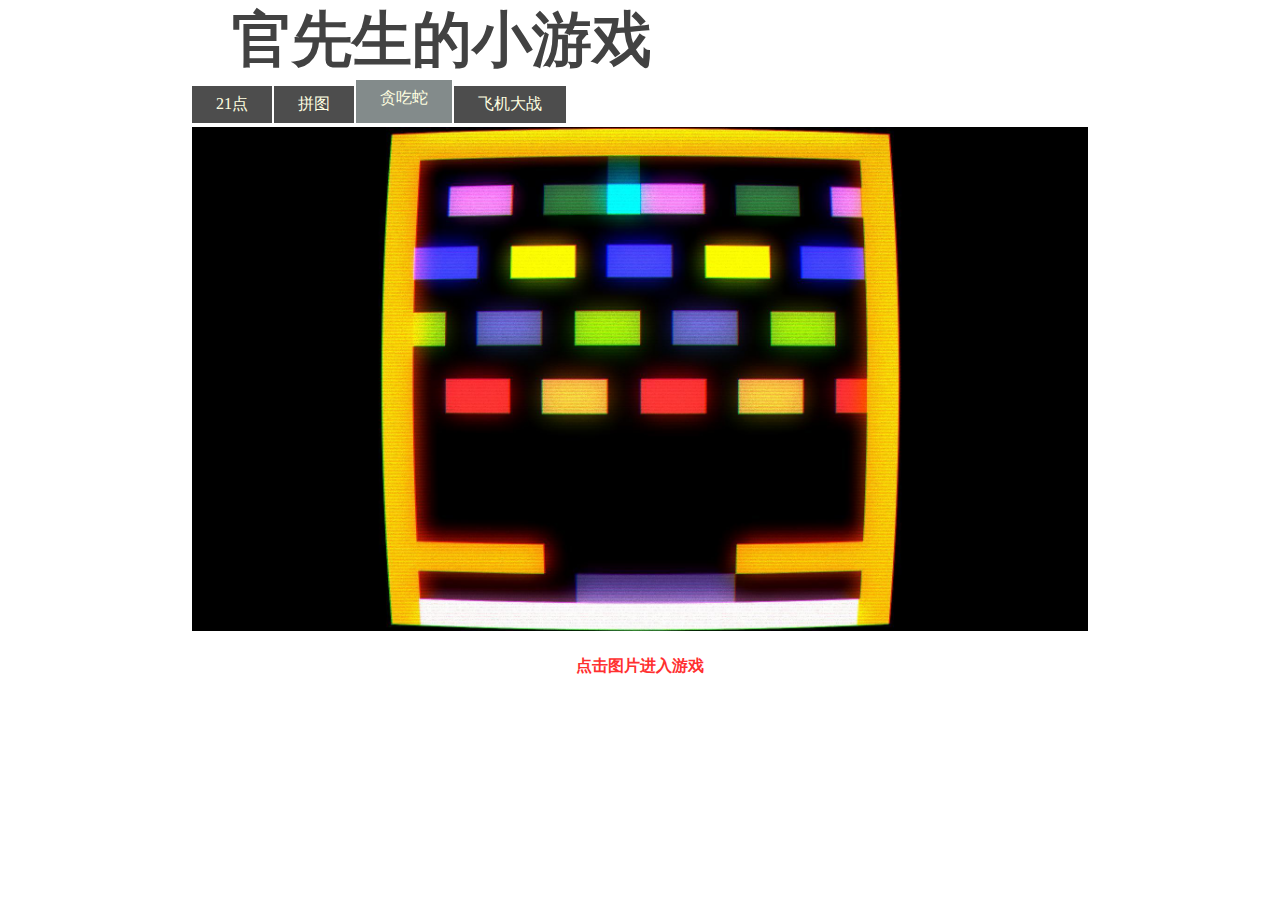
<file: index.html>
﻿<!DOCTYPE html>
<html>
<head>
<title>官先生的小游戏</title>
<link href='http://api.youziku.com/webfont/CSS/5718b756f629d80ed8fbe801' rel='stylesheet' type='text/css' />
<link rel="stylesheet" href="css/new 2.css" />
<meta charset="utf-8">
<script>
var count = 0;
var countstart = 0;
var	countchange;
window.onload=function(){
	var oUl=document.getElementById("footer");
	var aLi=oUl.getElementsByTagName("li");
	var oDiv=document.getElementById("content");
	var oLi=oDiv.getElementsByTagName("li");
	for(var i=0;i<aLi.length;i++)
	{
		aLi[i].index = i;
		aLi[i].onclick=function(){
			for(var j=0;j<aLi.length;j++)
			{
				aLi[j].className="";
				oLi[j].style.display="none";
			}
			this.className="active";
			oLi[this.index].style.display="block";
		}
		
	}
}
function startchange()
{
	if(countstart==0)
		countchange = setInterval("change()",500);
}
function change()
{
	var oUl=document.getElementById("footer");
	var aLi=oUl.getElementsByTagName("li");
	var oDiv=document.getElementById("content");
	var oLi=oDiv.getElementsByTagName("li");
	for(var j=0;j<aLi.length;j++)
	{
		aLi[j].className="";
		oLi[j].style.display="none";
	}
	aLi[count].className="active";
	oLi[count].style.display="block";
	if (count == (aLi.length-1))
		count = 0;
	else
		count++;	
}
function clearchange()
{
	if(clearInterval(countchange))
		countstart=0;
}
</script>
</head>
<body>
<div id="topdiv">
<h1>官先生的小游戏</h1>
</div>
<div id="footer">
<ul>
<li  ><a href="#p1"onmouseover="clearchange()" >21点</a></li>
<li ><a href="#p2" onmouseover="clearchange()" >拼图</a></li>
<li class ="active"><a href="#p3" >贪吃蛇</a></li>
<li><a href="#p4"> 飞机大战</a></li>
</ul>
</div>
<div class="cc" id="ccuser">
<ul id="content">
<li id="p1" ><a href="tu/21.html"><img src="tu/p0.jpg" width="100%" height="100%"/></a></li>
<li id="p2"><a href="tu/pingtu.html"><img src="tu/p1.jpg"/></a></li>
<li id="p3" style=" display:block;"><a href="tu/she.html"><img src="tu/p2.jpg"/></a></li>
<li id="p4"><a href="tu/tan.html"><img src="tu/feiji.jpg"/></a></li>
</ul>
<h4 align="center" style="color:#FF3030">点击图片进入游戏</h4>
</div>
</body>
</html>
</file>
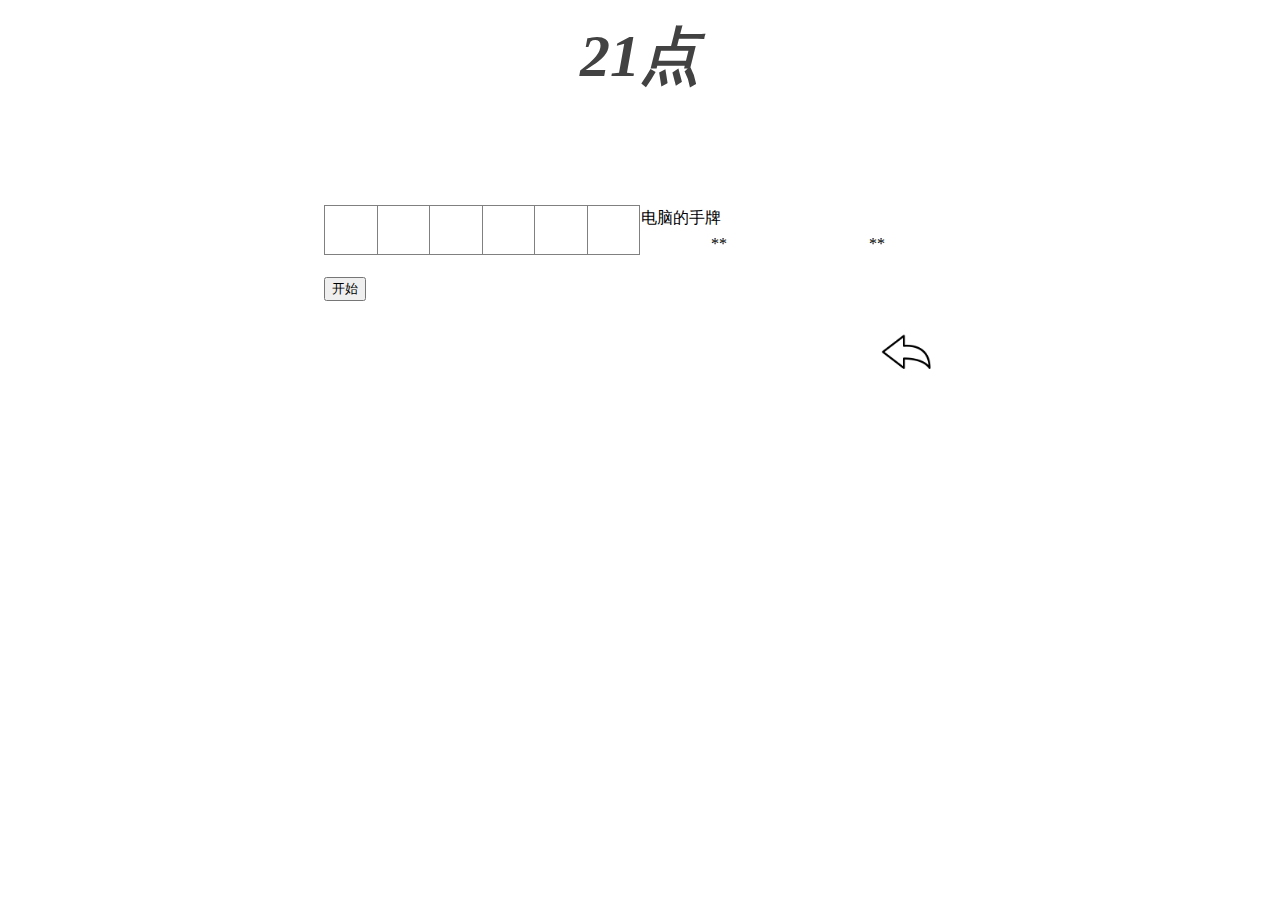
<file: tu/21.html>
﻿<!DOCTYPE html>
<html>
<head>
<meta charset = "utf-8">
<title> 21points game </title>
<style>
.divbox{ width:550px; float:left;}
h1{
	font-size:60px;
	color:#424242	;
	text-align:center;
	-webkit-filter:blur(0px);
	padding-top:0;
	margin-top:0;

}
body{
	font-family:微软雅黑;
}
table{
	float:left;
	border-collapse: collapse ;
}
#container{
	width:50%;
	margin:16px auto;
}

#footer img{
	float:right;
}
</style>
<script>
var total = 0;
var num = 0;
var ctotal = 0;
var cnum1=0;
var cnum2=0;
function gg()
{
	num++;
	var num1 = (Math.floor(Math.random()*10)+2);
	var num2 = (Math.floor(Math.random()*10)+2);
	document.getElementById("p" + num).innerHTML=num1;
	num++;
	document.getElementById("p" + num).innerHTML=num2;
	if((num2 == num1 )&&(num2 == 11))
		num2 = 1;
	total = num1 + num2 ;
	document.getElementById("startgame").innerHTML = ("你总共的分数是：");
	document.getElementById("totalg").innerHTML=total;
	cnum1 = (Math.floor(Math.random()*10)+2);
	cnum2 = (Math.floor(Math.random()*10)+2);
	ctotal = cnum1 + cnum2;
	document.getElementById("bb").innerHTML=('<button onclick = "again()" >要牌！</button>&nbsp;<button onclick = "suan()" >亮牌！</button>');
	if(total == 21 )
	{
		document.getElementById("bb").innerHTML=('<button onclick = "suan()" >亮牌！</button>');	
	}
}
function again()
{
	num++;
	var num1 = (Math.floor(Math.random()*10)+2);
	document.getElementById("p" + num).innerHTML=num1;
	total = total + num1;
	document.getElementById("totalg").innerHTML=total;	
	if(total > 21)
	{
		alert("你输了!");
		document.getElementById("bb").innerHTML=('<button onclick = "reset()" >重新开始</button>')	;
		document.getElementById("cp1").innerHTML=cnum1;
		document.getElementById("cp2").innerHTML=cnum2;
	}
	if(total == 21)
	{
		document.getElementById("bb").innerHTML=('<button onclick = "suan()" >亮牌！</button>');
	}
}
function reset()
{
	for(var i=1; i<7;i++)
	document.getElementById("p" + i).innerHTML=("&nbsp;&nbsp;");
	document.getElementById("startgame").innerHTML=(" ");
	document.getElementById("totalg").innerHTML=(" ");
	document.getElementById("bb").innerHTML=('<button onclick = "gg()" >开始</button>');
	document.getElementById("cp1").innerHTML=("**");
	document.getElementById("cp2").innerHTML=("**");
	num = 0;
}
function suan()
{
	document.getElementById("cp1").innerHTML=cnum1;
	document.getElementById("cp2").innerHTML=cnum2;
	if(total>ctotal)
	{
		alert("你赢了！");
		document.getElementById("bb").innerHTML=('<button onclick = "reset()" >重新开始</button>');
	}
	if(total<ctotal)
	{
		alert("你输咯~");
		document.getElementById("bb").innerHTML=('<button onclick = "reset()" >重新开始</button>');
	}
	if(total == ctotal)
	{
		alert("平局！");
		document.getElementById("bb").innerHTML=('<button onclick = "reset()" >重新开始</button>');
	}
}
</script>
</head>
<body>
<div id="container">
	<h1 id="logo"><em>21点</em></h1>
	<p>&nbsp;</p>
	<p>&nbsp;</p>
	<table width="50%" height = "50px" border="1">
	<tr>
	<td id = "p1" align="center">&nbsp;&nbsp;</td>
	<td id = "p2" align="center">&nbsp;&nbsp;</td>
	<td id = "p3" align="center">&nbsp;&nbsp;</td>
	<td id = "p4" align="center">&nbsp;&nbsp;</td>
	<td id = "p5" align="center">&nbsp;&nbsp;</td>
	<td id = "p6" align="center">&nbsp;&nbsp;</td>
	</tr>
	</table>
	<table width="50%" height = "50px" >
	<tr>
	<td colspan="2">电脑的手牌</td>
	</tr>
	<tr>
		<td id="cp1" align="center">**</td>
		<td id="cp2" align="center">**</td>	
	</tr>
	</table>
	<br/><br><br/>	
	<div>
	<span id = "startgame" ></span><span id="totalg"></span><br/>
	<span id="bb"><button onclick = "gg()" >开始</button></span>
	</div>
	<div id="footer">
<a href="../index.html"><img src="back.jpg" width="100px" height="100px"></a>	
</div>
</div>
</body>
</html>
</file>
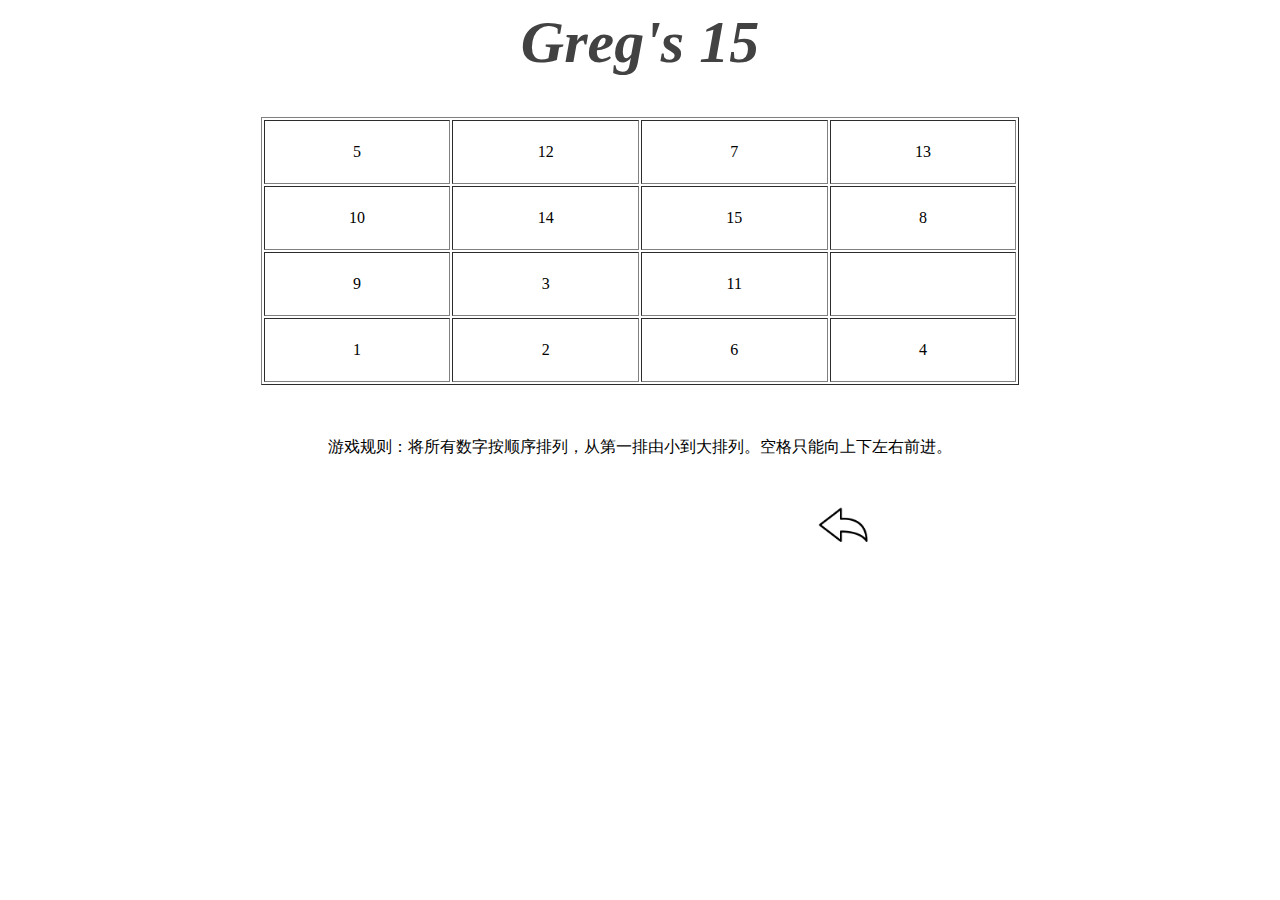
<file: tu/pingtu.html>
﻿<!DOCTYPE html PUBLIC "-//W3C//DTD XHTML 1.0 Transitional//EN" "http://www.w3.org/TR/xhtml1/DTD/xhtml1-transitional.dtd">
<html xmlns="http://www.w3.org/1999/xhtml">
<head>
<meta http-equiv="Content-Type" content="text/html; charset=utf-8" />
<title>Boring 15</title>
<style>
td{width:25%;}
h1{
	font-size:60px;
	color:#424242	;
	text-align:center;
	-webkit-filter:blur(0px);
	padding-top:0;
	margin-top:0;

}
body{
	font-family:微软雅黑;
}
#footer{
	margin:0 auto;	
	width:40%;
}	
#footer img{
	float:right;
}
</style>
<script type="text/javascript">
	var cells;
	var swapped;
	function setup()
	{
		cells = new Array([document.getElementById("cell00"),document.getElementById("cell01"),document.getElementById("cell02"),document.getElementById("cell03")],
							[document.getElementById("cell10"),document.getElementById("cell11"),document.getElementById("cell12"),document.getElementById("cell13")],
								[document.getElementById("cell20"),document.getElementById("cell21"),document.getElementById("cell22"),document.getElementById("cell23")],
								[document.getElementById("cell30"),document.getElementById("cell31"),document.getElementById("cell32"),document.getElementById("cell33")]);
		placeNumbers();
	}
	function placeNumbers()
	{
		var numbers = new Array();
		for(var i = 0;i<16;i++)
			numbers[i] = i;
		var randomLoc ;
		var temp;
		for( i =0; i<16; i++)
		{
			randomLoc = Math.floor(Math.random()*15 + 1);
			temp = numbers[i] ;
			numbers[i] = numbers[randomLoc] ;
			numbers[randomLoc] = temp ;
		}
		i=0;
		for(var rows = 0; rows <4;rows++)
		{
			for(var cols = 0; cols<4; cols ++)
			{
				if(numbers[i]!=0)
					cells[rows][cols].innerHTML = numbers[i];
				else 
					cells[rows][cols].innerHTML = "";
				++i;
			}
		}
	}
	function doClick(row,col)
		{
			var ding = row -1;
			var bottom = row + 1;
			var left = col -1;
			var right = col +1;
			swapped = false ;
			if(ding != -1 && cells[ding][col].innerHTML == "")
				swap(cells[row][col],cells[ding][col]);
			else if(right != 4 && cells[row][right].innerHTML == "")
				swap(cells[row][col],cells[row][right]);
			else if(bottom != 4 && cells[bottom][col].innerHTML == "")
				swap(cells[row][col],cells[bottom][col]);
			else if(left != -1 && cells[row][left].innerHTML == "")
				swap(cells[row][col],cells[row][left]);
			else 
				alert("Illegal move.");
			checkWinner();
		}
	function swap(firstcell,secondcell)
		{
			swapped = true;
			secondcell.innerHTML = firstcell.innerHTML;
			firstcell.innerHTML = "";
		}
	function checkWinner()
		{
			var win = true ;
			for(var i = 0;i<4;i++)
			{
				for(var j =0; j<4;j++)
				{
					if(!(cells[i][j].innerHTML == i*4 + j + 1))
						if(!(i == 3 && j == 3))
							win = false ;
				}
			}
			if(win)
			{
				alert(" you are win!")
				if(window.prompt("play again?","yes"))
					placeNumbers();
			}
		}
</script>
</head>

<body onload="setup()">
<div id = "container">
	<h1 align="center" id="logo"><em>Greg's 15</em></h1>
	<div id ="content">
		<div align="center">
		  <table align="center" width="60%" border="1">
		    <tr ><td height="60" onclick ="doClick(0,0)"> <div align="center"><span id="cell00"/>&nbsp;</div></td>
		      <td onclick ="doClick(0,1)"><div align="center"><span  id="cell01"/>&nbsp;</div></td>
		      <td onclick ="doClick(0,2)"><div align="center"><span  id="cell02"/>&nbsp;</div></td>
		      <td onclick ="doClick(0,3)"><div align="center"><span  id="cell03"/>&nbsp;</div></td>
	        </tr><tr>
	          <td onclick ="doClick(1,0)" height="60"><div align="center"><span id="cell10"/>&nbsp;</div></td>
	          <td onclick ="doClick(1,1)"><div align="center"><span id="cell11"/>&nbsp;</div></td>
	          <td onclick ="doClick(1,2)"><div align="center"><span id="cell12"/>&nbsp;</div></td>
	          <td onclick ="doClick(1,3)"><div align="center"><span id="cell13"/>&nbsp;</div></td>
	          </tr><tr>
	            <td height="60" onclick ="doClick(2,0)"><div align="center"><span id="cell20"/>&nbsp;</div></td>
	            <td onclick ="doClick(2,1)"><div align="center"><span id="cell21"/>&nbsp;</div></td>
	            <td onclick ="doClick(2,2)"><div align="center"><span id="cell22"/>&nbsp;</div></td>
	            <td onclick ="doClick(2,3)"><div align="center"><span id="cell23"/>&nbsp;</div></td>
	            </tr><tr>
	              <td onclick ="doClick(3,0)" height="60"><div align="center"><span id="cell30"/>&nbsp;</div></td>
	              <td onclick ="doClick(3,1)"><div align="center"><span id="cell31"/>&nbsp;</div></td>
	              <td onclick ="doClick(3,2)"><div align="center"><span id="cell32"/>&nbsp;</div></td>
	              <td onclick ="doClick(3,3)"><div align="center"><span id="cell33"/>&nbsp;</div></td>
	              </tr>
		    </table>
	  </div>
  </div>
  <br/><br/>
   <p align="center">游戏规则：将所有数字按顺序排列，从第一排由小到大排列。空格只能向上下左右前进。</p>
</div>
<div id="footer">
<a href="../index.html"><img src="back.jpg" width="100px" height="100px"></a>	
</div>
</body>
</html>
</file>
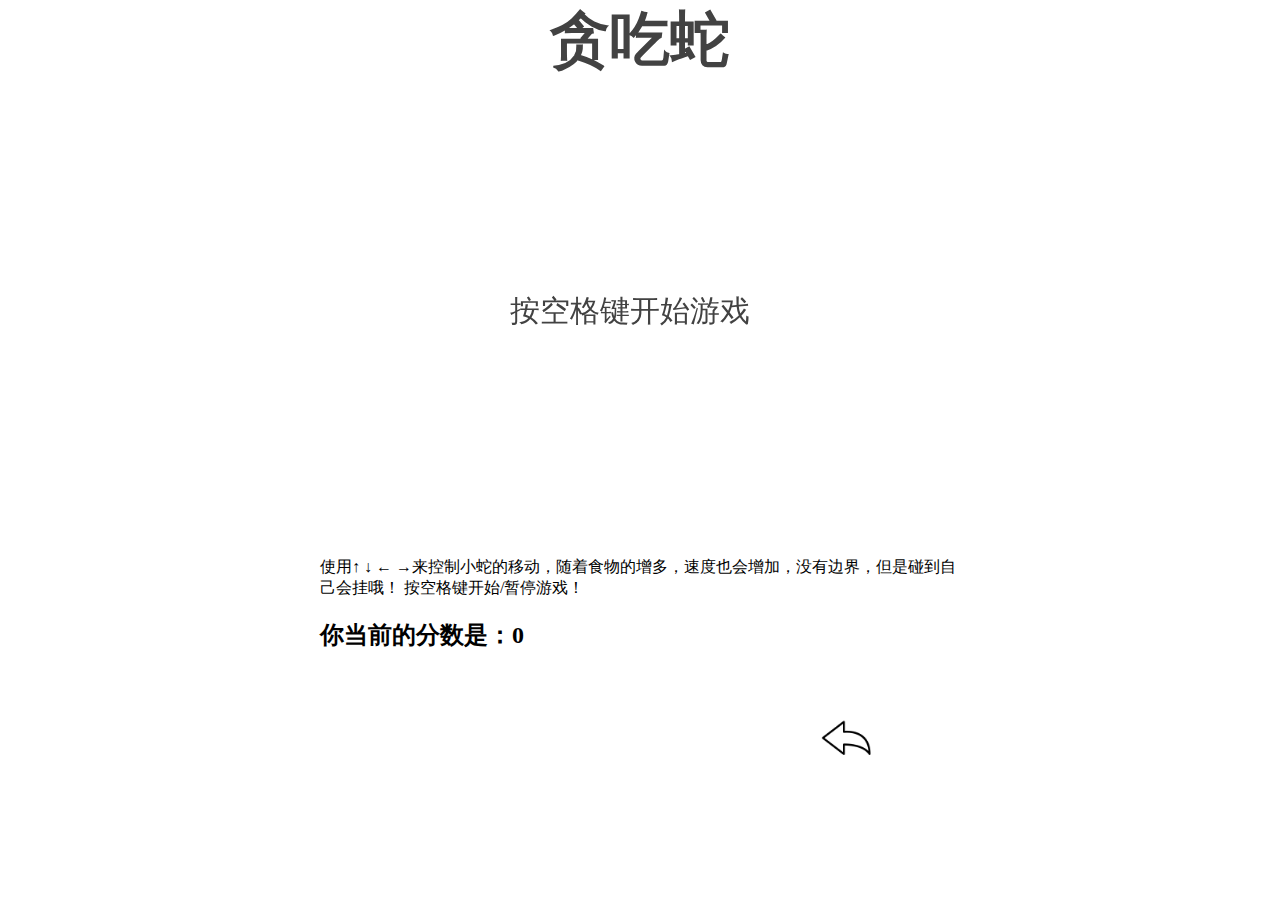
<file: tu/she.html>
﻿<html>
<head>
<meta charset="utf-8">
<title>贪吃蛇</title>
<style>
#cen{
	margin:36px auto;
	width:40%;
	background:#FFFFE0;
	max-width:400;
	max-height:400;
	min-height:400;
	min-width:400;
}
body{
	font-family:微软雅黑;
	height:100%;
	margin:0;
	width:100%;
	padding:0;
}
#intorduce{
	margin:36px auto;	
	width:50%;
}
h1{
	font-size:60px;
	color:#424242	;
	text-align:center;
	-webkit-filter:blur(0px);
	padding-top:0;
	margin-top:0;
	font-family:微软雅黑;
}
#footer{
	margin:0 auto;	
	width:40%;
}	
#footer img{
	float:right;
}
</style>
</head>
<body scroll=no>
<div id="topdiv">
<h1>贪吃蛇</h1>
</div>
<div id="cen">
<canvas id="myCanvas" width=400 height=400>当前浏览器不支持canvas</canvas>
<script>
var c = document.getElementById("myCanvas");
var time = 100;
var cxt = c.getContext("2d");
var x = y = 32;
var a = 0;
var b = 0;
var t = 8;
var xmap = new Array();
var ymap = new Array();
var size = 8;
var direction = 2;
var con = 0;
var interval;
var not = false;
function rand_frog(){
	a = Math.floor(Math.random()*50);
	b = Math.floor(Math.random()*50);
	var sure = true;
	while(sure)
	{
		var count = 0;
			for(var i = 0;i<xmap.length;i++)
		{
			if((a*8== xmap[i])&& (b*8 == ymap[i]))
				count ++;
		}
		if(count == 0 )
			sure = false;
		else 
		{
			a = Math.floor(Math.random()*50);
			b = Math.floor(Math.random()*50);
		}
	}
	cxt.fillStyle = "#00B100";
	cxt.strokeStyle = "#00B100";
	cxt.fillRect(a*8,b*8,8,8);
}
function gohead()
{
	cxt.fillStyle="white";
	cxt.fillRect(0,0,400,400);
	cxt.font="30px 微软雅黑";
	cxt.fillStyle="#424242";
	cxt.fillText("按空格键开始游戏",70,200);
}
document.onkeydown = function(e){
	var code = e.keyCode -37;
	switch(code)
	{
		case 1:if(direction !=3)direction = 1;break;//上 
		case 2:if(direction !=0)direction = 2;break;//右
		case 3:if(direction !=1)direction = 3;break;//下
		case 0:if(direction !=2)direction = 0;break;//左
	}

		if(e.keyCode == 32)
	{		
			if(not == false){
			cxt.clearRect(0,0,400,400);
			rand_frog();
			interval = self.setInterval("set_game_speed()",time);			
			not = true;
			con = 1;
		}
		else{
			if(con == 0)
			{	
				interval = self.setInterval("set_game_speed()",time);
				con = 1;
			}
			else
			{
				clearInterval(interval);
				con = 0;
			}	
		}
	}
}
function set_game_speed(){
	switch(direction){
		case 1:y = y - size; break;
		case 2:x = x+ size;break;
		case 0:x= x-size;break;
		case 3:y = y + size ;break;
	}
	if(xmap.length > t)
	{
		cxt.clearRect(xmap.shift(),ymap.shift(),size,size);
	}
	xmap.push(x);
	ymap.push(y);
	cxt.fillStyle = "#00B100";
	cxt.strokeStyle = "#00B100";
	cxt.fillRect(x,y,size,size);

	if(x>=400||y>=400||x<=0||y<=0)
	{
		if(x>=400)
			x = 0;
		if(x<0)
			x = 392;
		if(y>=400)
			y = 0;
		if(y<0)
			y = 392;
	}
	for (var i =0;i<xmap.length-1;i++)
	{
		if(parseInt(xmap[i]) == x && parseInt(ymap[i])==y)
		{
			alert("咬到自己了。。。");
			window.location.reload();
		}
	}
	if((a*8)==x && (b*8) ==y)
	{
		t++;
		rand_frog();
		clearInterval(interval);
		if(time >40)
			time-=5;
		interval = self.setInterval("set_game_speed()",time);
		document.getElementById("star").innerHTML = (xmap.length - 8);
	}	
}
window.onload=gohead();
</script>
</div>
<div id="intorduce">
<p>使用↑ ↓ ← →来控制小蛇的移动，随着食物的增多，速度也会增加，没有边界，但是碰到自己会挂哦！  按空格键开始/暂停游戏！</p>
<p></p>
<p><h2>你当前的分数是：<span id="star">0</span></h2></p>
</div>
<div id="footer">
<a href="../index.html"><img src="back.jpg" width="100px" height="100px"></a>	
</div>
</body>
</html>
</file>
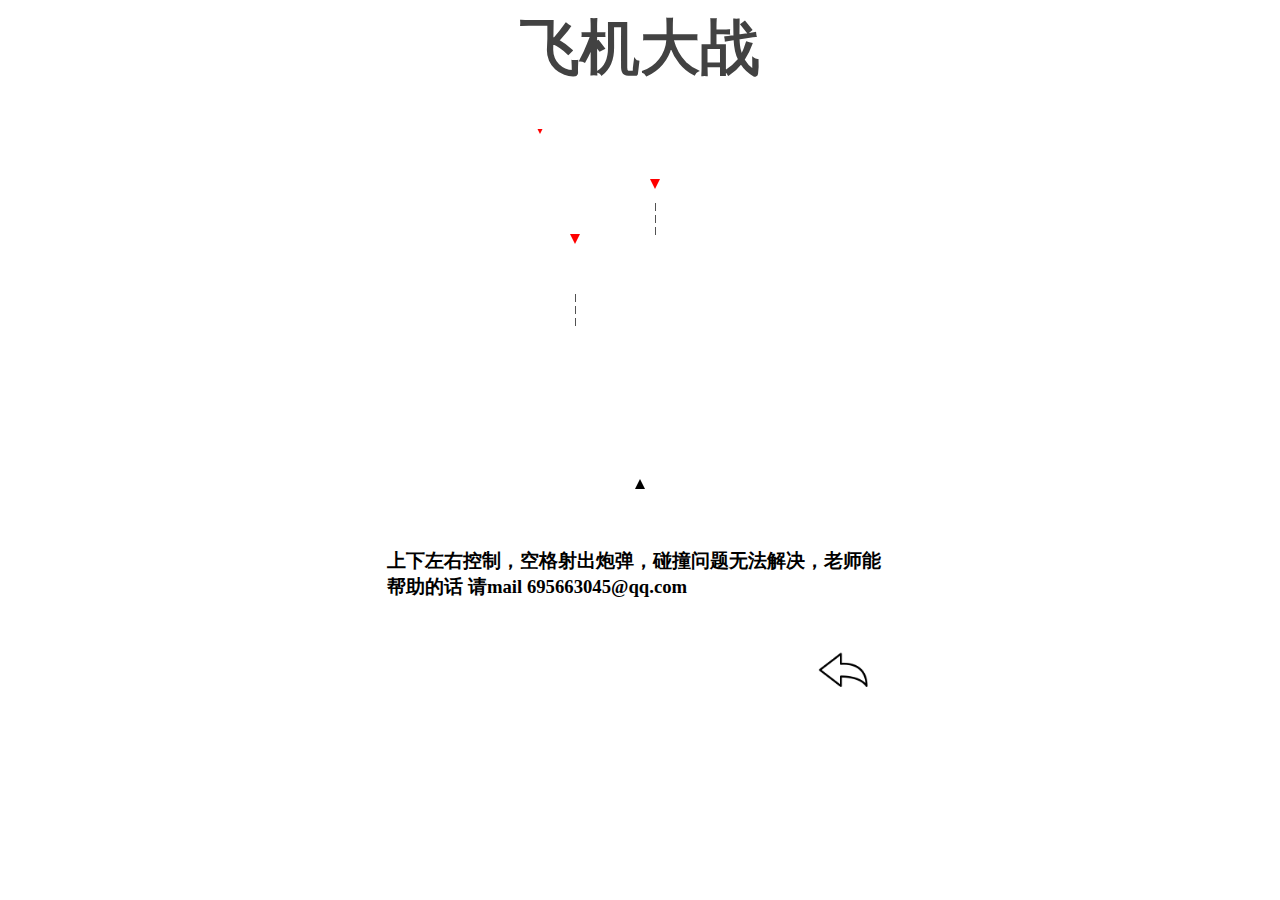
<file: tu/tan.html>
﻿<html>
<head>
<meta charset="utf-8">
<title>打飞机</title>
<style>
#con{
	margin:16px auto;
	width:40%;
	background:white;
	max-width:400;
	max-height:400;
	min-height:400;
	min-width:400;
}
#footer{
	margin:0 auto;	
	width:40%;
}	
#footer img{
	float:right;
}
h1{
	font-size:60px;
	color:#424242	;
	text-align:center;
	-webkit-filter:blur(0px);
	padding-top:0;
	margin-top:0;
	font-family:微软雅黑;
}
</style>
</head>
<body>
<h1>飞机大战</h1>
<div id="con">
<canvas id="myCanvas" width="400" height="400">你的浏览器不支持canvas哦！</canvas>
<script>
var c = document.getElementById("myCanvas");
var ctx = c.getContext("2d");
var myplane;
var aiplane = new Array();
var mybull =[] ;
var aibull = [];
var xmap = new Array("200","195","205");
var ymap = new Array("350","360","360");
var direction = 1;
var fly;
var mybull_inter;
var mybulll_count=0;
var canfly = true;
var code;
var countAiplane = 0;
var countAibull = 0 ;
function set_plane()
{
	ctx.beginPath();
	ctx.fillStyle = "black";
	ctx.moveTo(xmap[0],ymap[0]);
	ctx.lineTo(xmap[1],ymap[1]);
	ctx.lineTo(xmap[2],ymap[2]);
	ctx.closePath();
	ctx.fill();
	
}
function clean_plane()
{
	ctx.beginPath();
	ctx.fillStyle = "white";
	ctx.strokeStyle="white";
	ctx.lineWidth = 3;
	ctx.moveTo(xmap[0],ymap[0]);
	ctx.lineTo(xmap[1],ymap[1]);
	ctx.lineTo(xmap[2],ymap[2]);
	ctx.closePath();
	ctx.stroke();
	ctx.fill();
}
document.onkeydown = function(e){
	code = e.keyCode -37;
	if(code==1||code==0||code==2||code==3)
		canfly = true ;
	if(e.keyCode ==32)
	{
		set_fire_move(0);
	}
	}
document.onkeyup = function(e){ 
	var code1 = e.keyCode -37;
	if(code1==1||code1==0||code1==2||code1==3)
		canfly = false;
	}
function moveplane(){
	if(canfly == true)
	{
		switch(code)
	{
		case 1:
			direction = 1;
			if(parseInt(ymap[0])>=10)
			{	
				clean_plane();
				for(var i = 0;i<3;i++)
				{
					ymap[i]=parseInt(ymap[i])-5;
				}
				
				set_plane();
			}
			break;//上 
		case 2:
			direction = 2;
			if(parseInt(xmap[0])<=390)
			{	
				clean_plane();
				for(var i = 0;i<3;i++)
				{
					xmap[i]=parseInt(xmap[i])+5;
				}
				
				set_plane();
			}
			break;//右
		case 3:
			direction = 3;
			if(parseInt(ymap[0])<=380)
			{	
				clean_plane();
				for(var i = 0;i<3;i++)
				{
					ymap[i]=parseInt(ymap[i])+5;
				}
				
				set_plane();
			}
			break;//下
		case 0:
			direction = 0;
			if(parseInt(xmap[0])>=10)
			{	
				clean_plane();
				for(var i = 0;i<3;i++)
				{
					xmap[i]=parseInt(xmap[i])-5;
				}
				
				set_plane();
			}
			break;//左
	}
	}

	}
function set_fire_move(id)
{
	
	if(id==0)
	{
		var x = parseInt(xmap[0]);
		var y = parseInt(ymap[0]) - 8 ;
		mybull.push({'x':x,'y':y});
		ctx.fillStyle = "#525252";
		ctx.strokeStyle = "#525252";
		ctx.fillRect(x,y,1,8);
		mybulll_count++;
	}
}
function move_bull(id)
{
	if(id==0)
	{
		for(var i=0; i < mybull.length ; i++)
		{
			if( parseInt(mybull[i]['y'])>=-8)
			{
				ctx.clearRect(mybull[i]['x'],mybull[i]['y'],1,8);
				mybull[i]['y'] = parseInt(mybull[i]['y']) - 8;
				ctx.fillStyle = "#525252";
				ctx.strokeStyle = "#525252";
				ctx.fillRect(mybull[i]['x'],mybull[i]['y'],1,8);
			}
		}
	}
}
function clean_bull()
{
	if(mybull.length>0)
		if(mybull[0]['y']<=-8)
		{
			mybull.shift();
			mybulll_count--;
		}
	
}
function set_aiplane()
{
	if(countAiplane==10)
	{	
		var a = Math.ceil(Math.random()*79);
		a = a * 5;
		aiplane.push({'x':a,'y':0});
		ctx.beginPath();
		ctx.fillStyle = "red";
		ctx.moveTo(a,0);
		ctx.lineTo(a-5,-10);
		ctx.lineTo(a+5,-10);
		ctx.closePath();
		ctx.fill();
		countAiplane = 0;
	}
	else countAiplane++ ;
	
}
function clean_aiplane(i)
{
	ctx.beginPath();
	ctx.fillStyle = "white";
	ctx.strokeStyle="white";
	ctx.lineWidth = 3;
	ctx.moveTo(aiplane[i]['x'],aiplane[i]['y']);
	ctx.lineTo(parseInt(aiplane[i]['x'])-5,parseInt(aiplane[i]['y'])-10);
	ctx.lineTo(parseInt(aiplane[i]['x'])+5,parseInt(aiplane[i]['y'])-10);
	ctx.closePath();
	ctx.stroke();
	ctx.fill();
}
function get_aiplane(i)
{
	ctx.beginPath();
	ctx.fillStyle = "red";
	ctx.moveTo(aiplane[i]['x'],aiplane[i]['y']);
	ctx.lineTo(parseInt(aiplane[i]['x'])-5,parseInt(aiplane[i]['y'])-10);
	ctx.lineTo(parseInt(aiplane[i]['x'])+5,parseInt(aiplane[i]['y'])-10);
	ctx.closePath();
	ctx.fill();
}
function move_aiplane()
{
	for(var i =0;i<aiplane.length;i++)
	{
		clean_aiplane(i);
		aiplane[i]['y'] = parseInt(aiplane[i]['y']) + 5;
		get_aiplane(i);
	}
}
function clean_nouse_aiplane()
{
	if(aiplane.length>0)
		if(aiplane[0]['y']>450)
			aiplane.shift();
}
function random_bull()
{
	if(countAibull==3)
	{
		var a = parseInt(aiplane.length);
		var b = Math.floor(Math.random()*a);
		set_aibull(b);
		countAibull = 0;
	}
	else countAibull++;
}
function set_aibull(i)
{
	var x = parseInt(aiplane[i]['x']);
	var y = parseInt(aiplane[i]['y']);
	aibull.push({'x':x,'y':y});
	ctx.fillStyle = "#525252";
	ctx.strokeStyle = "#525252";
	ctx.fillRect(x,y,1,8);
}
function clean_aibull()
{
	if(aibull.length>0)
		if(aibull[0]['y']>=400)
			aibull.shift();
}
function move_aibull()
{
	for(var i=0; i < aibull.length ; i++)
	{
		ctx.clearRect(aibull[i]['x'],aibull[i]['y'],1,8);
		aibull[i]['y'] = parseInt(aibull[i]['y']) + 8;
		ctx.fillStyle = "#525252";
		ctx.strokeStyle = "#525252";
		ctx.fillRect(aibull[i]['x'],aibull[i]['y'],1,8);
	}
}
function bullBoom()
{
	var a = mybull.length;
	var b = aibull.length;
	for( var i=0; i<a;i++)
	{
		for(var j=0; j<b;j++)
		{
			if(mybull[i]['x'] == aibull[j]['x'] && mybull[i]['y'] == (parseInt(aibull[j]['y'])+8))
			{
				mybull[i]['y'] = -8;
				aibull[j]['y'] = 400;
				break;
			}
		}
	}
}
function planeBoom()
{
	var a = mybull.length;
	var b = aiplane.length;
	for( var i=0; i<a;i++)
	{
		for(var j=0; j<b;j++)
		{
			if(mybull[i]['x'] == aiplane[j]['x'] && mybull[i]['y'] == aiplane[j]['y'])
			{
				clean_aiplane(j);
				break;
			}
		}
	}
}
function gogogo()
{
	moveplane();
	move_bull(0);
	set_aiplane();
	move_aiplane();
	random_bull();
	move_aibull();
	bullBoom();
	planeBoom();
	clean_nouse_aiplane();
	clean_bull();
	clean_aibull();
}
set_plane();
var gohead1;
function gohead()
{
	goahead1=setInterval("gogogo()",20);
}
window.onload = gohead();	
</script>
</div>
<div id="footer">
<h3>上下左右控制，空格射出炮弹，碰撞问题无法解决，老师能帮助的话 请mail 695663045@qq.com </h3>
<a href="../index.html"><img src="back.jpg" width="100px" height="100px"></a>	
</div
</body>
</html>
</file>
<file: css/new 2.css>
li{list-style-type:none}
html,body{height:100%;}
body{
	width:70%;
	margin:0px auto;
	font-family:微软雅黑;
}
h1{
	font-size:60px;
	color:#424242	;
	text-align:center;
	-webkit-filter:blur(0px);
	padding-top:0;
	margin-top:0;
	font-family:微软雅黑;
}	
#topdiv{
	height:70px;
	width:500px;
	border-radius:10px;
	border-bottom:1px;
	border-bottom-color:black;

}
a:link,a:visited{
	color:#fff;
	text-decoration:none;
}
#footer{
	height:57px;	
	
}
#footer ul{
	padding-left:0;

	height:57px;

	margin:0px;
}
#footer li{
	float:left;
	margin-right:2px;
	margin-top:16px;
}
#footer li a{
	display:block;
	padding:0.5em 1.5em;
	background:#4D4D4D;
	color:#FFFFE0;
	font-size:16px;
}
.cc{
	box-shadow:0ox 0px 2px #62615f inset;
	border-radius:20px;
	height:70%;
}
#footer li.active a {
	background:#838B8B;
}
#footer li.active{
	margin-top:10px;
	height:43px;
	background:#838B8B;
}
#content{
	margin-top:0;
	padding-left:0px;
}
#content li,#content{
	margin:0;
	padding:0;
}
#content li{
	display:none;
}
img{
	width:100% ;
	height:100%;
}
</file>
